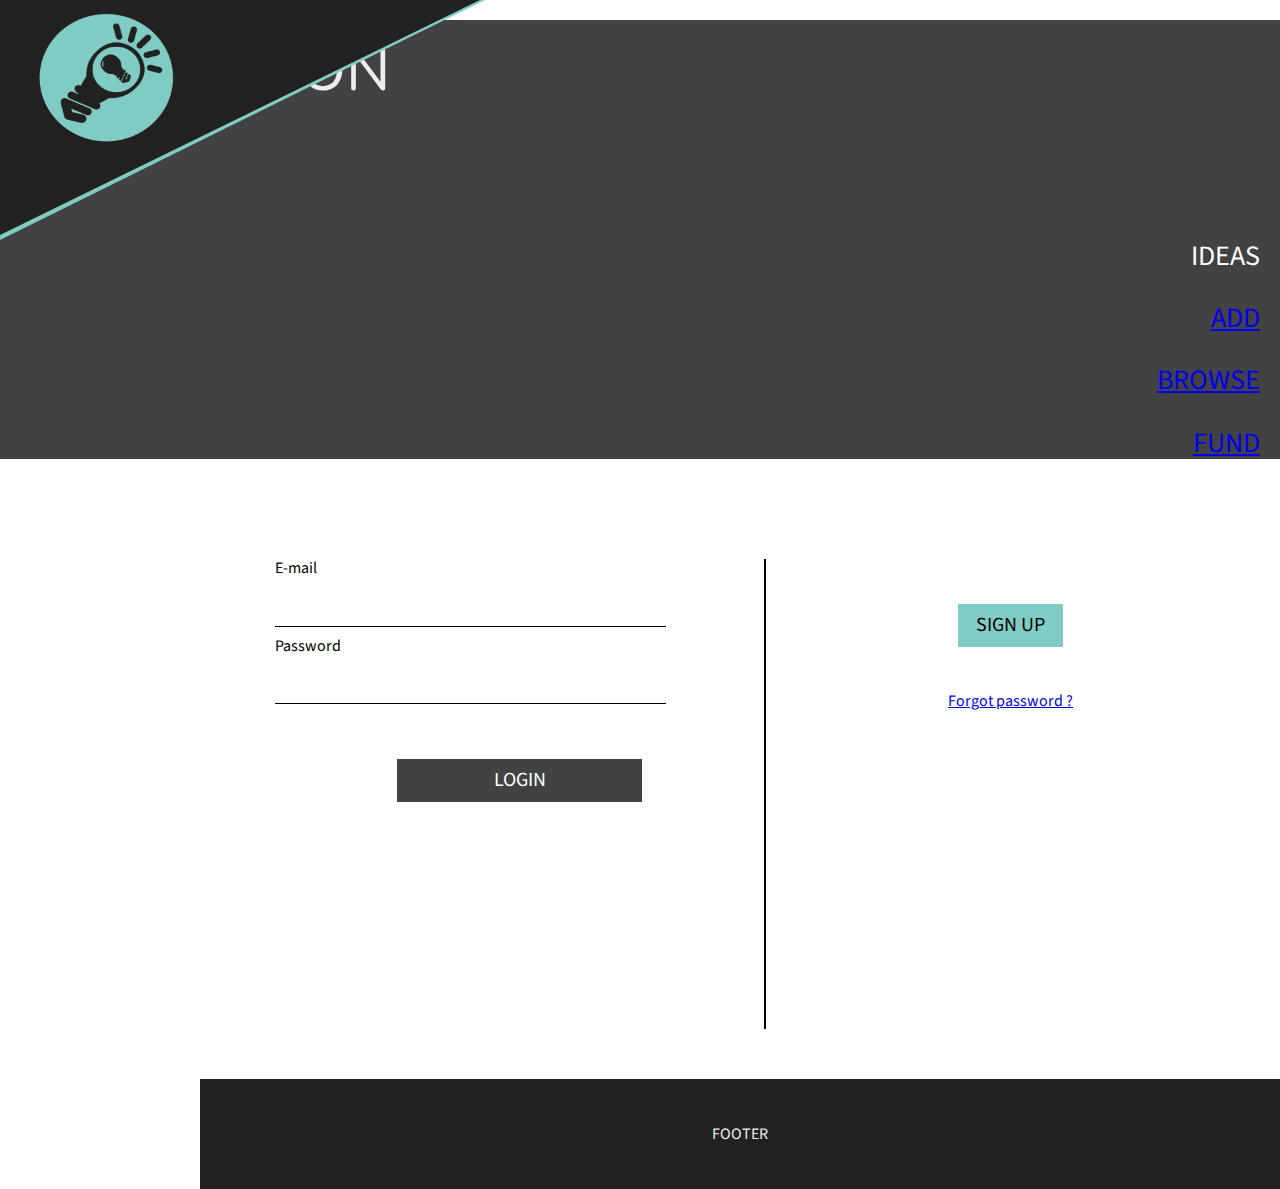
<file: login.html>
<!DOCTYPE html>
<html lang="en">
    <head>
        <meta charset="UTF-8">
        <link rel="stylesheet" href="styles/login.css">
        <link rel="icon" href="images/logo.png">
        <link href="https://fonts.googleapis.com/css?family=Source+Sans+Pro&display=swap" rel="stylesheet"> 
        <link href="https://fonts.googleapis.com/css?family=Nunito&display=swap" rel="stylesheet"> 
        <title>IdeaCeption</title>
    </head>
    <body id="fund">
        <header>
            <span style="color:#80CBC4">IDEA</span><span style="color:#EEEEEE">CEPTION</span>
        </header>
        <nav>
            IDEAS
            <ul>
                <li class="add"><a href="add.html">ADD</a></li>
                <li class="browse"><a href="browse.html">BROWSE</a></li>
                <li class="fund"><a href="fund.html">FUND</a></li>
            </ul>
        </nav>
        <div id="corner-border"></div>
        <div id="corner"><a href="index.html"><img src="images/logo.png" alt="LOGO" width=140px height=140px></a></div>
        <main class="main_body">
            <div id="login_details">
                <form id="form">
                    <label for="email" style="font-size: 16px;">E-mail</label>
                    </br>
                    <input type="email" class="email">
                    </br>
                    <label for="password" style="font-size: 16px;">Password</label>
                    </br>
                    <input type="password" class="password">
                    </br>
                    <center><button id="login_button">LOGIN</button></center>
                    </br>
                </form>
            </div>
            <div id="login_footer">
                <div style="display:block; text-align:center;"><button id="sign_up">SIGN UP</button></div>
                <div style="display:block; text-align:center;"><span id="forgot"><a href="#">Forgot password ?</a></span></div>

            </div>
        </main>

        <footer><p>FOOTER</p></footer>
    </body>
</html>
</file>
<file: styles/login.css>
@import url("common.css");

.main_body {
    display: flex;
}

footer {
  margin-top: 50px;
  margin-left: 200px;
}

#login_details,
#login_footer {
    flex: 1;
    float: left;
  margin-top: 70px;
}

#login_details {
    border-right: 2px solid black;
}

/* #login_footer { */
    /* display: flex; */
    /* align-items: center; */
    /* align-content: center; */
    /* justify-content: center; */
/* } */

.email,
.password {
    width: 80%;
  padding: 10px 20px;
  margin: 10px 0;
  display: inline-block;
  border: none;
  border-bottom: 1px solid black;
  box-sizing: border-box;
    transition: all 0.3s ease;
}

.email:focus,
.password:focus {
  border-color: #80CBC4;
}

#login_button,
#sign_up {
  background-color: #424242;
  color: white;
  padding: 10px 15px;
  margin: 45px 0;
  border: none;
  cursor: pointer;
  width: 50%;
  font-size: 20px;
  transition: all 0.3s;
}

#login_button:hover {
  opacity: 0.9;
}

#login_button:active {
  transform: translateY(3px);
}

#sign_up {
  width: auto;
  padding: 10px 18px;
  background-color: #80CBC4;
  color: black;
}

/* #forgot { */
  /* margin-left: 275px; */
/* } */

/* #login_footer { */
  /* margin-top: 20px; */
/* } */
</file>
